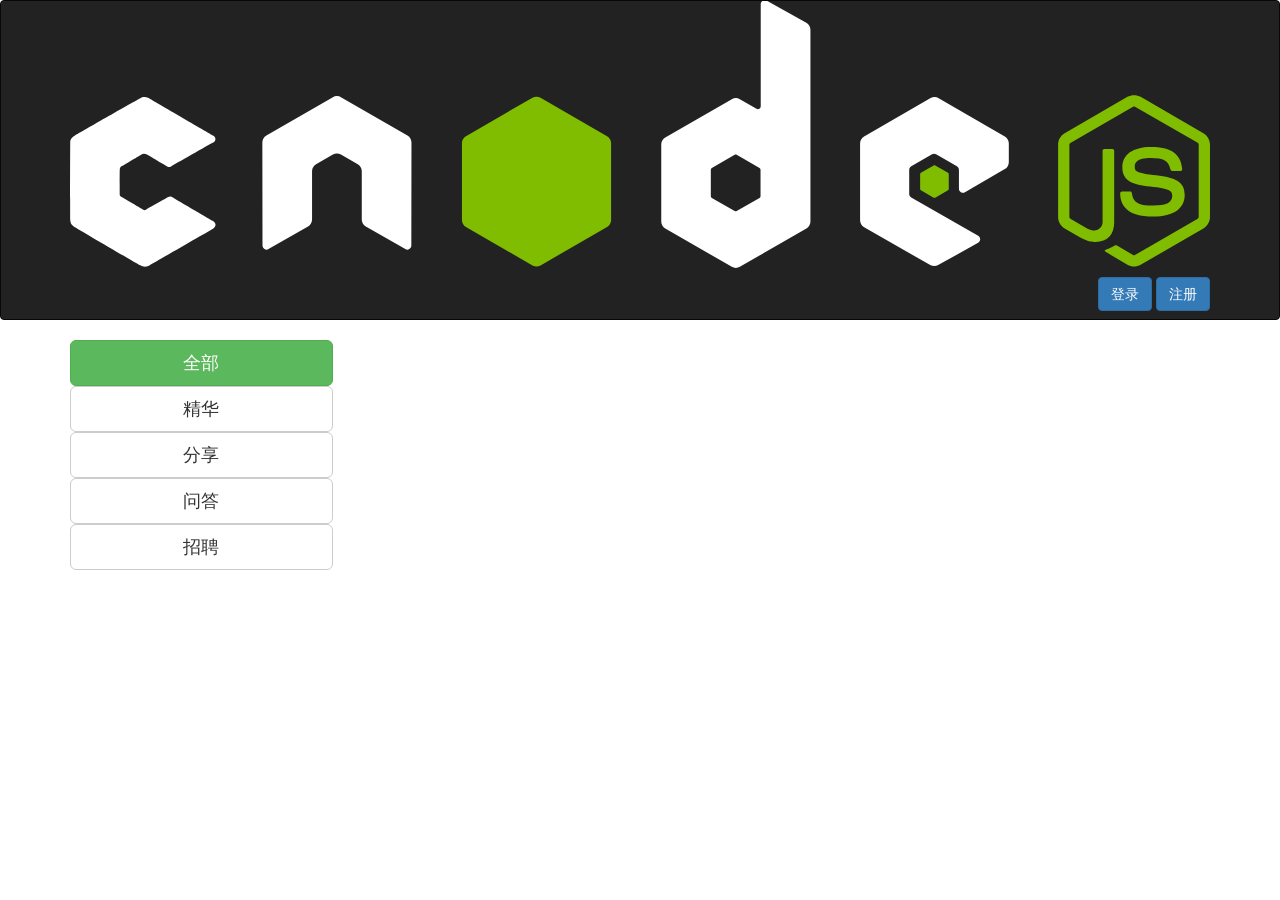
<file: nodejs/index.html>
<!DOCTYPE html>
<html lang="en" ng-app="node">
<head>
	<meta charset="UTF-8">
	<meta name="viewport" content="initial-scale=1, maximum-scale=1, minimum-scale=1, user-scalable=no">
	<title>Node.js</title>
	<link rel="stylesheet" type="text/css" href="css/bootstrap.min.css">
	<link rel="stylesheet" type="text/css" href="css/style.css">
</head>
<body ng-controller="mainCtr">
	<header-temp></header-temp>
	<div class="container">
		<div class="row">
			<btn-cube></btn-cube>
			<div class="col-sm-9">
				<!-- 右侧内容部分 -->
				<ng-view></ng-view>
			</div>
		</div>
		
	</div>
</body>
<script type="text/javascript" src="js/angular.js"></script>
<script type="text/javascript" src="js/angular.route.js"></script>
<script type="text/javascript" src="js/filters.js"></script>
<script type="text/javascript" src="js/app.js"></script>
<script type="text/javascript" src="js/main.js"></script>
<script type="text/javascript" src="js/btn.js"></script>
<script type="text/javascript" src="js/list.js"></script>
<script type="text/javascript" src="js/content.js"></script>
</html>
</file>
<file: nodejs/css/style.css>
#list .head_img{
	width: 40px;
}
#list h4.pull-left{
	width: 70%;
	height: 20px;
	white-space:nowrap;
	overflow: hidden;
	text-overflow:ellipsis;
}
#list h4 .btn{
	margin-left: 10px;
}
#list h4.pull_right{
	width: 20%;
}
#btn a{
	text-decoration: none;
}
#content img{
	max-width: 100%;
}
</file>
